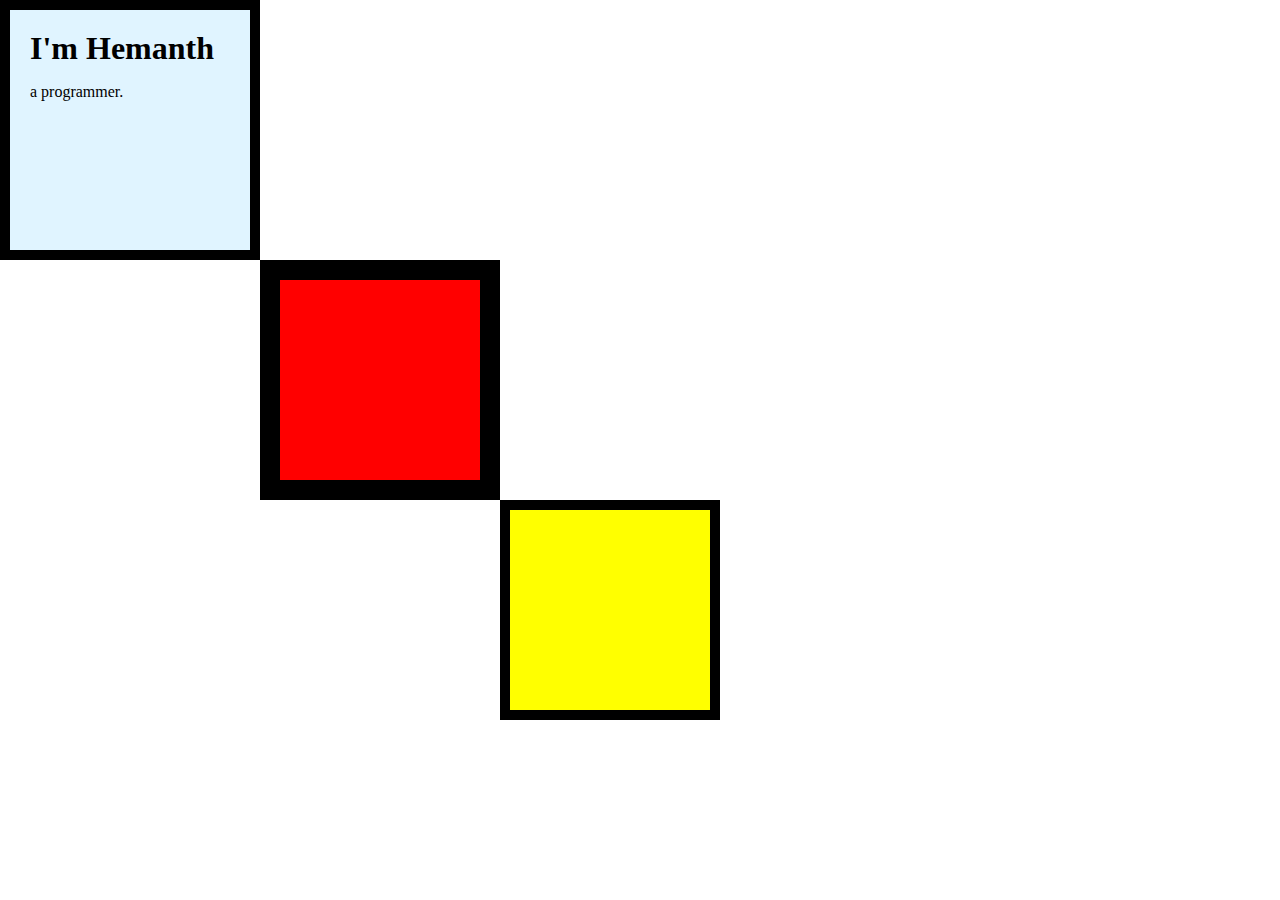
<file: Practice/CSS Practice/index.html>
<!DOCTYPE html>
<html lang="en">
<head>
    <meta charset="UTF-8">
    <meta name="viewport" content="width=device-width, initial-scale=1.0">
    <title>Hemanth Karthikeya</title>
    <link rel="stylesheet" href="css/styles.css">
    <link rel="icon" href="Myicon.ico">
</head>
<body>
    <div class="top">
        <h1>I'm Hemanth</h1>
        <p>a programmer.</p>
    </div>
    <div class="middle">
    </div>
    <div class="bottom">
    </div>
    
</body>
</html>
</file>
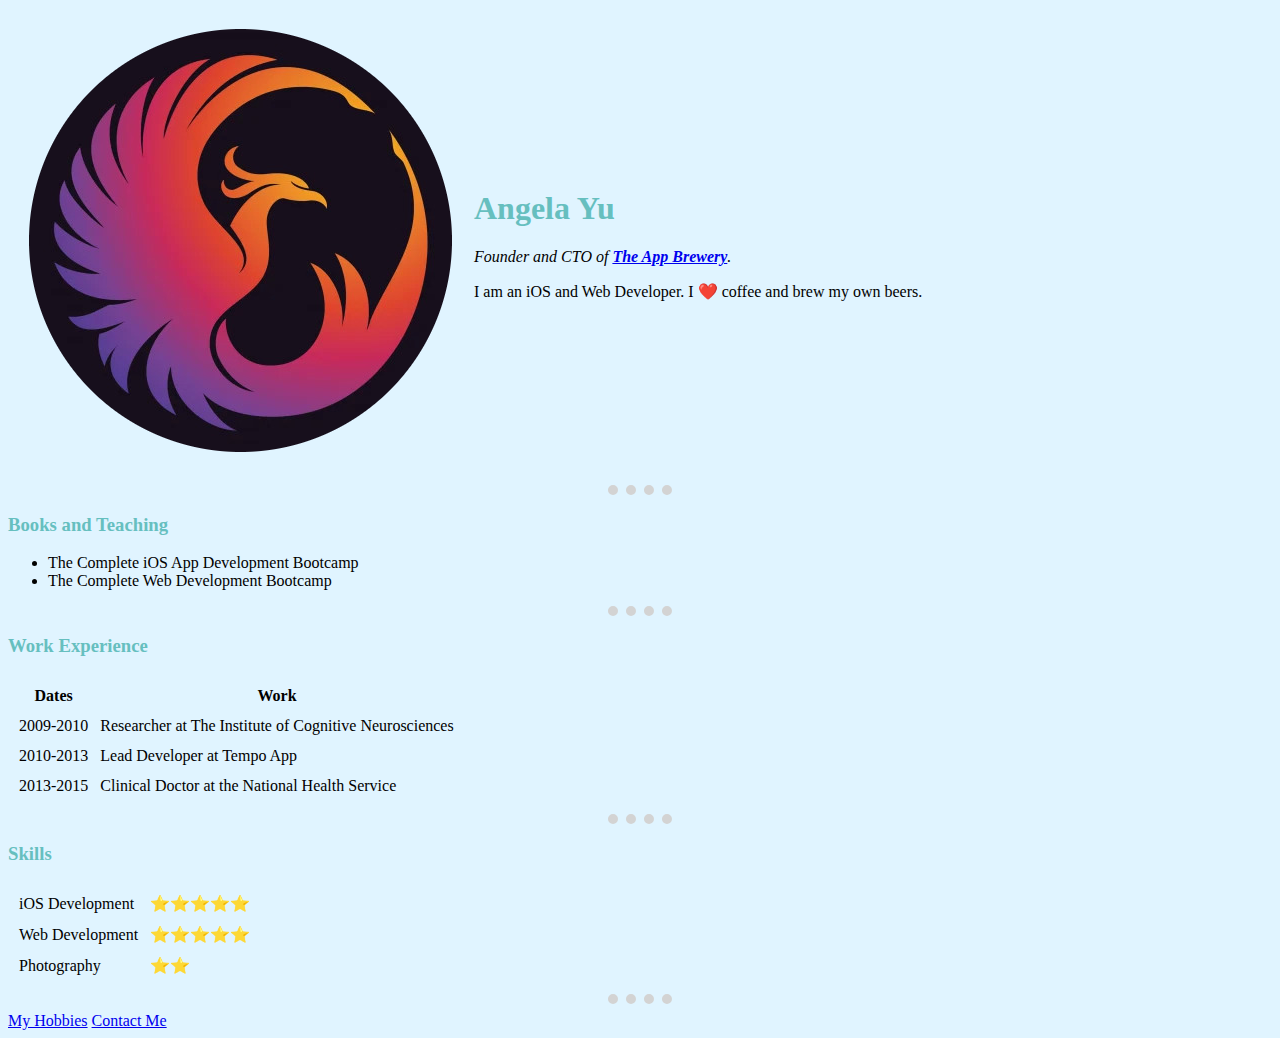
<file: Practice/HTML Practice/index.html>
<!DOCTYPE html>
<html>
  <head>
    <meta charset="utf-8">
    <title>Angela's Personal Site</title>
    <link rel="stylesheet" href="css/styles.css">
  </head>

  <body>
    <table cellspacing="20">
      <tr>
        <td><img src="images/Phoenix.-modified.png" alt="My profile picture"></td>
        <td><h1>Angela Yu</h1>
        <p><em>Founder and CTO of <strong><a href="https://www.appbrewery.co/">The App Brewery</a></strong>.</em></p>
        <p>I am an iOS and Web Developer. I ❤️ coffee and brew my own beers.</p></td>
      </tr>
    </table>
    <hr>
    <h3>Books and Teaching</h3>
    <ul>
      <li>The Complete iOS App Development Bootcamp</li>
      <li>The Complete Web Development Bootcamp</li>
    </ul>
    <hr>
    <h3>Work Experience</h3>
    <table cellspacing="10">
      <thead>
        <tr>
          <th>Dates</th>
          <th>Work</th>
        </tr>
      </thead>
      <tbody>
        <tr>
          <td>2009-2010</td>
          <td>Researcher at The Institute of Cognitive Neurosciences</td>
        </tr>
        <tr>
          <td>2010-2013</td>
          <td>Lead Developer at Tempo App</td>
        </tr>
        <tr>
          <td>2013-2015</td>
          <td>Clinical Doctor at the National Health Service</td>
        </tr>
      </tbody>
    </table>
    <hr>
    <h3>Skills</h3>
    <table cellspacing="10">
      <tr>
        <td>iOS Development</td>
        <td>⭐️⭐️⭐️⭐️⭐️</td>
      </tr>
      <tr>
        <td>Web Development</td>
        <td>⭐️⭐️⭐️⭐️⭐️</td>
      </tr>
      <tr>
        <td>Photography</td>
        <td>⭐️⭐️</td>
      </tr>
    </table>
    <hr>
    <a href="hobbies.html">My Hobbies</a>
    <a href="contact-me.html">Contact Me</a>
  </body>
</html>
</file>
<file: Practice/Javascript Practice/DOM/index.html>
<!DOCTYPE html>
<html lang="en">
<head>
    <meta charset="UTF-8">
    <meta name="viewport" content="width=device-width, initial-scale=1.0">
    <title>Document</title>
    <link rel="stylesheet" href="style.css">
</head>
<body>
    <div class="box">Hello All</div>
    <script src="script.js"></script>
</body>
</html>
</file>
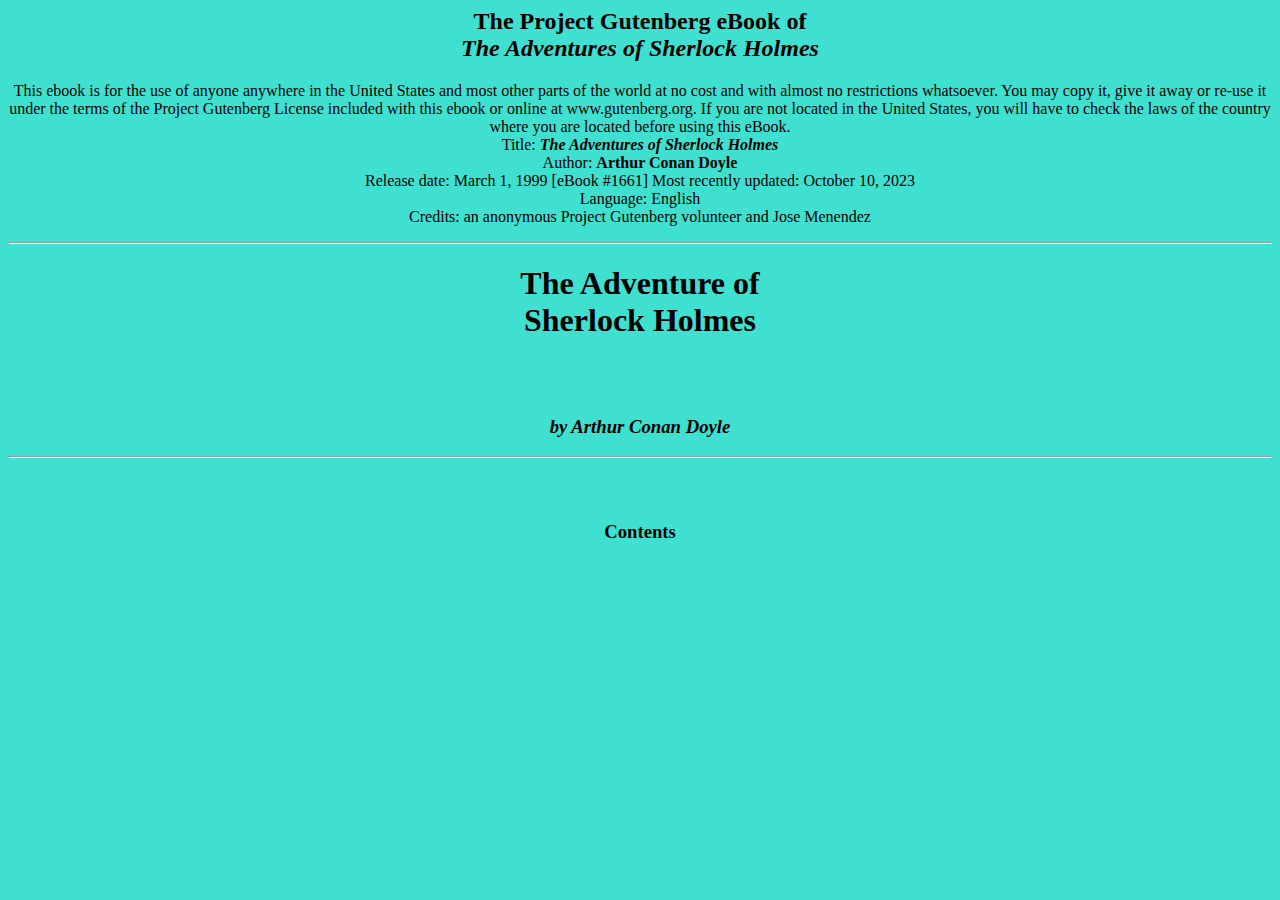
<file: Practice/Practice_SherlockHolmesSite.html>
<body style="background-color:turquoise;">
<div style="text-align:center">
<h2>
    <centre>
     The Project Gutenberg eBook of 
     <br>
     <i>The Adventures of Sherlock Holmes</i>
    </centre>
</h2>

<p>
    This ebook is for the use of anyone anywhere in the United States and most other parts of the world at no cost and with almost no restrictions whatsoever. You may copy it, give it away or re-use it under the terms of the Project Gutenberg License included with this ebook or online at www.gutenberg.org. If you are not located in the United States, you will have to check the laws of the country where you are located before using this eBook.
<br>
    Title: 
    <strong>
        <i>
            The Adventures of Sherlock Holmes
        </i>
    </strong>

<br>
Author: <strong>Arthur Conan Doyle</strong>
<br>
Release date: March 1, 1999 [eBook #1661]
Most recently updated: October 10, 2023
<br>
Language: English
<br>
Credits: an anonymous Project Gutenberg volunteer and Jose Menendez
</p>
<hr>

<h1>The Adventure of<br>Sherlock Holmes</h1>
</centre>
<br>
<br>
<centre>
<h3>
    
            <i>by Arthur Conan Doyle</i>
    

</h3>
</centre>

<hr>

<br>
<br>
<centre>
<h3>
   
        Contents
    
</h3>
</centre>
</div>

</body>
</file>
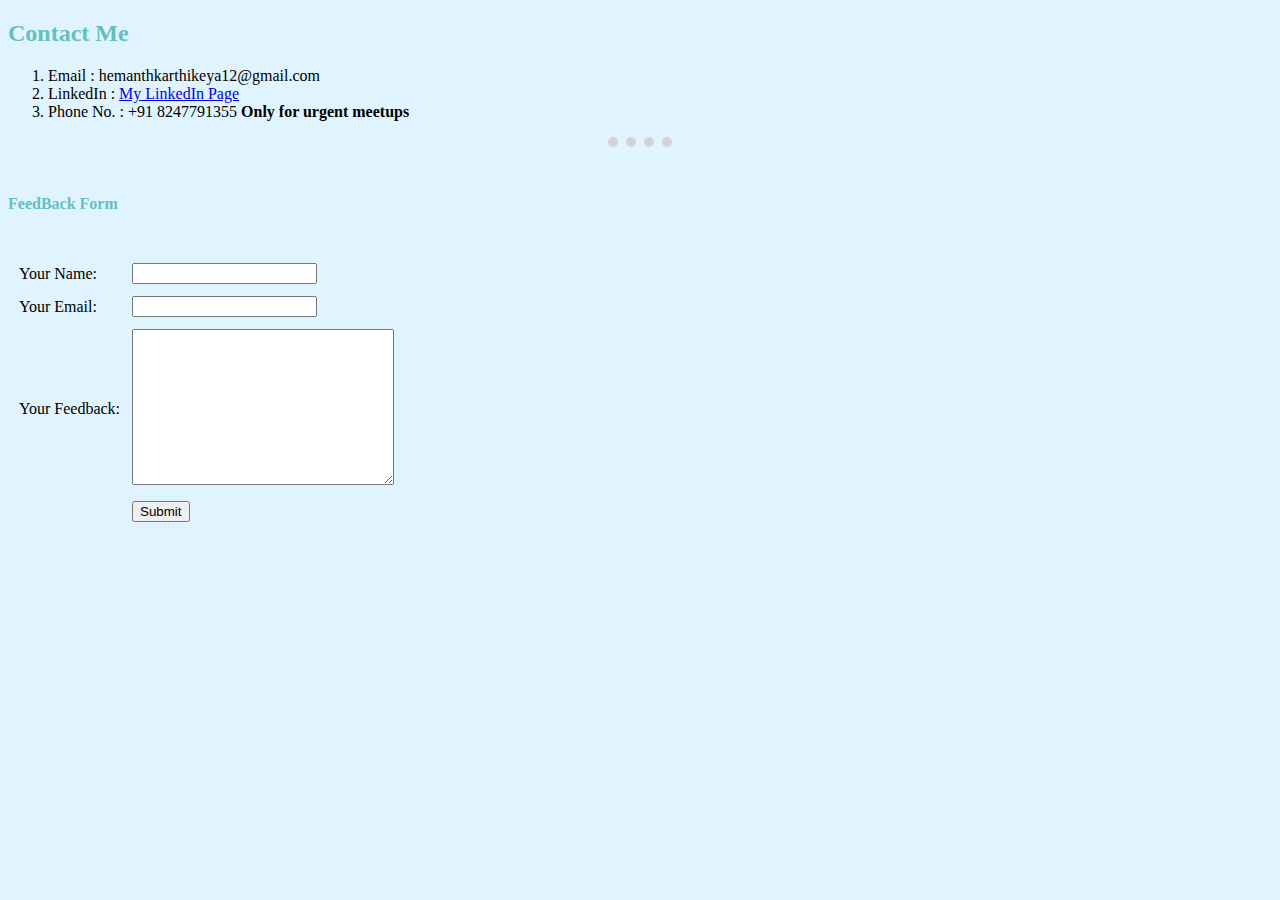
<file: Practice/HTML Practice/contact.html>
<!DOCTYPE html>
<html lang="en">
<head>
    <meta charset="UTF-8">
    <meta name="viewport" content="width=device-width, initial-scale=1.0">
    <title>Contact Me</title>
    <link rel="stylesheet" href="css/styles.css">
</head>
<body>
    <h2>Contact Me</h2>
    <ol>
        <li>Email : hemanthkarthikeya12@gmail.com</li>
        <li>LinkedIn : <a href="https://www.linkedin.com/in/hemanth-karthikeya-ganti-7a673a19a/">My LinkedIn Page</a></li>
        <li>Phone No. : +91 8247791355 <strong>Only for urgent meetups</strong></li>
    </ol>
    <hr size="3" noshade>
    <br>
    <h4>FeedBack Form</h4>
    <br>

    <form action="mailto:hemanthkarthikeya12@gmail.com" method="post" enctype="text/plain">
        <table cellspacing="10">
            <thead>

            </thead>
            <tbody>
                <tr>
                    <td><label>Your Name:</label></td><td><input type="text" name="Name : " value=""></td>
                </tr>
                <tr>
                    <td><label>Your Email:</label></td><td><input type="email" name="Email : " value=""></td>
                </tr>
                <tr>
                    <td><label>Your Feedback:</label></td><td><textarea name="Feedback : " rows="10" cols="30"></textarea></td>
                </tr>
                <tr>
                    <td></td><td><input type="submit" name="" value="Submit"></td>
                </tr>
            </tbody>
            <tfoot>

            </tfoot>
        
        </table>

    </form>
</body>
</html>
</file>
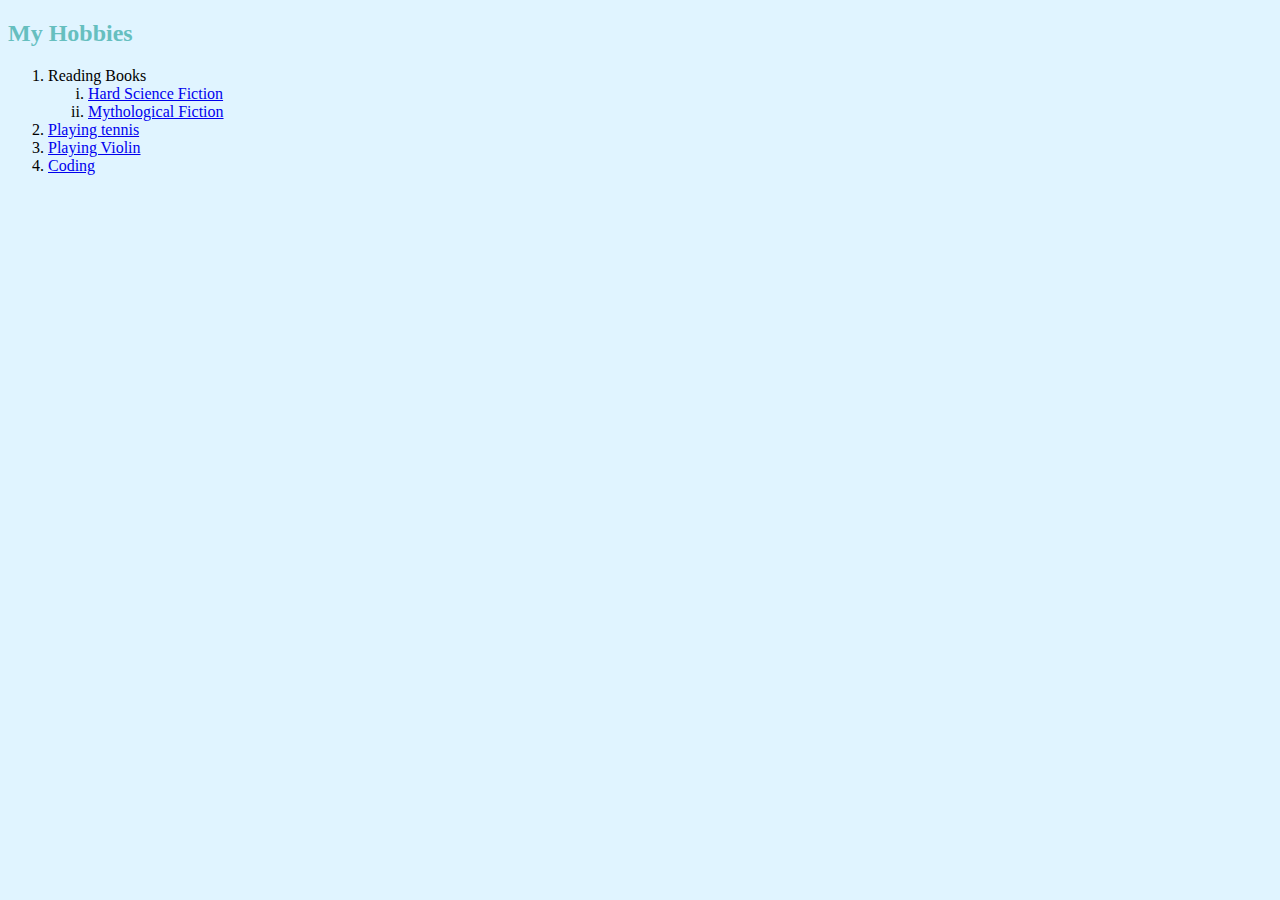
<file: Practice/HTML Practice/hobbies.html>
<!DOCTYPE html>
<html lang="en">
<head>
    <meta charset="UTF-8">
    <meta name="viewport" content="width=device-width, initial-scale=1.0">
    <title>My Hobbies</title>
    <link rel="stylesheet" href="css/styles.css">
</head>
<body>
    <h2>My Hobbies</h2>
    <p>
        <ol>
            <li>Reading Books
                <ol type="i">
                    <li><a href="https://en.wikipedia.org/wiki/2001:_A_Space_Odyssey_(novel)">Hard Science Fiction</a></li>
                    <li><a href="https://en.wikipedia.org/wiki/The_Immortals_of_Meluha">Mythological Fiction</a></li>
                </ol>
            </li>
            <li><a href="https://en.wikipedia.org/wiki/Novak_Djokovic">Playing tennis</a></li>
            <li><a href="https://media.tenor.com/ZmeuDyR4qZAAAAAC/play-violin-violin.gif">Playing Violin</a></li>
            <li><a href="https://camo.githubusercontent.com/61491d59e71fec5c794945fed916a4a682b6c0404fc31f30b08a0d919c558404/[base64]">Coding</a></li>
        </ol>

    </p>

    
</body>
</html>
</file>
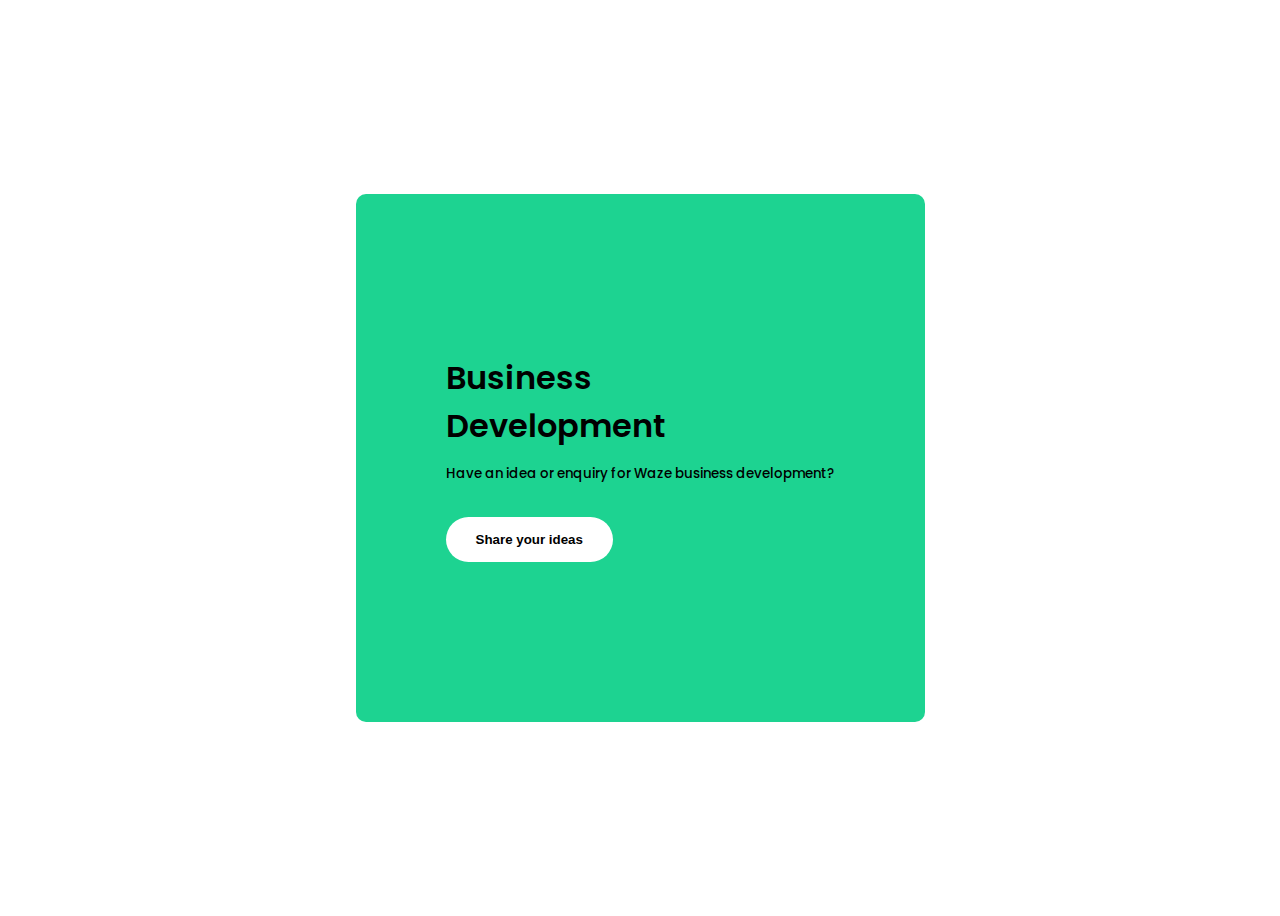
<file: Practice/CSS Practice/Bootcamp/Assign1/1.html>
<!DOCTYPE html>
<html lang="en">
<head>
    <meta charset="UTF-8">
    <meta name="viewport" content="width=device-width, initial-scale=1.0">
    <title>Document</title>
    <link rel="preconnect" href="https://fonts.googleapis.com">
    <link rel="preconnect" href="https://fonts.gstatic.com" crossorigin>
    <link href="https://fonts.googleapis.com/css2?family=Poppins:ital,wght@0,100;0,200;0,300;0,400;0,500;0,600;0,700;0,800;0,900;1,100;1,200;1,300;1,400;1,500;1,600;1,700;1,800;1,900&display=swap" rel="stylesheet">
    <link rel="stylesheet" href="./1.css">

</head>
<body>
    <div class="flex">
        <div class="vertical">
            <div class="title">Business</div>
            <div class="title">Development</div>
            <p class="text">Have an idea or enquiry for Waze business development?</p>
            <button class="button">Share your ideas</button>    
        </div>
    </div>
    
</body>
</html>
</file>
<file: Practice/CSS Practice/css/styles.css>
div
{
  background-color: #E0F4FF;
}
h1
{
    margin-block:0px;
}
body
{
    margin:0px;
}
.top
{
    padding:20px;
    border-color:black;
    border:solid;
    border-width:10px;
    width:200px;
    height:200px;
    background-color:#E0F4FF;
}
.middle
{
    margin-left:260px;
    border-color:black;
    border:solid;
    border-width:20px;
    width:200px;
    height:200px;
    background-color:red;
}
.bottom
{
    margin-left:500px;
    border-color:black;
    border:solid;
    border-width:10px;
    width:200px;
    height:200px;
    background-color:yellow;;
}
</file>
<file: Practice/HTML Practice/css/styles.css>
body
{
    background-color:#E0F4FF;
}
hr
{
    /* border-style:none;
    border-top-style:dotted; */
    border-style:dotted none none;
    border-color:lightgray;
    border-width:10px;
    background-color:#E0F4FF;
    width:5%;
}
h1{
    background-color:#E0F4FF;
    color:#66BFBF;
}
h2{
    background-color:#E0F4FF;
    color:#66BFBF;
}
h3{
    background-color:#E0F4FF;
    color:#66BFBF;
}
h4{
    background-color:#E0F4FF;
    color:#66BFBF;
}
</file>
<file: Practice/Javascript Practice/DOM/style.css>
h1{
    color:forestgreen;
    background-color:brown;
}
body{
    background-color:lightblue;
}
</file>
<file: Practice/CSS Practice/Bootcamp/Assign1/1.css>
.flex{
    font-family: 'Poppins';
    display: flex;
    justify-content: center;
    align-items: center;
    height: 100vh;
}
.title{
    font-weight: 600;
    font-size: xx-large;
}
.button{
    border-radius:25px ;
    color:black;
    background-color: white;
    padding: 15px 30px;
    border:none;
    margin-top: 20px;
    font-weight: bold;
    cursor: pointer;
}
.vertical{
    background-color: #1DD391;
    padding:160px 90px;
    border-radius: 10px;
}
.text{
    font-size:smaller;
    font-weight: 500;
}
</file>
